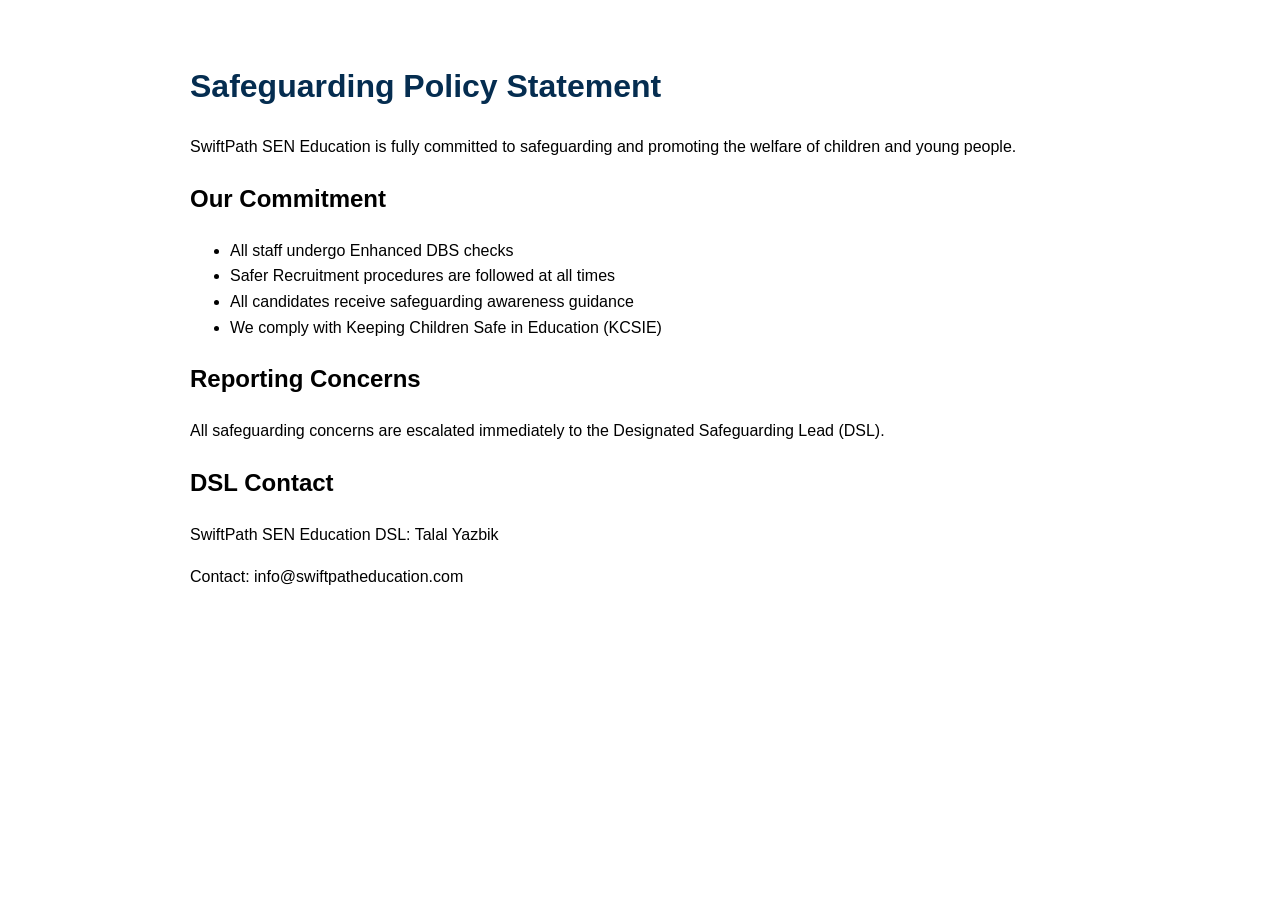
<file: safeguarding.html>
<!doctype html>
<html>
  <head>
    <title>Safeguarding Policy | SwiftPath SEN Education</title>
    <style>
      body {
        font-family: Arial;
        padding: 40px;
        max-width: 900px;
        margin: auto;
        line-height: 1.6;
      }
      h1 {
        color: #052d50;
      }
    </style>
  </head>
  <body>
    <h1>Safeguarding Policy Statement</h1>

    <p>
      SwiftPath SEN Education is fully committed to safeguarding and promoting
      the welfare of children and young people.
    </p>

    <h2>Our Commitment</h2>
    <ul>
      <li>All staff undergo Enhanced DBS checks</li>
      <li>Safer Recruitment procedures are followed at all times</li>
      <li>All candidates receive safeguarding awareness guidance</li>
      <li>We comply with Keeping Children Safe in Education (KCSIE)</li>
    </ul>

    <h2>Reporting Concerns</h2>
    <p>
      All safeguarding concerns are escalated immediately to the Designated
      Safeguarding Lead (DSL).
    </p>

    <h2>DSL Contact</h2>
    <p>SwiftPath SEN Education DSL: Talal Yazbik</p>

    <p>Contact: info@swiftpatheducation.com</p>
  </body>
</html>
</file>
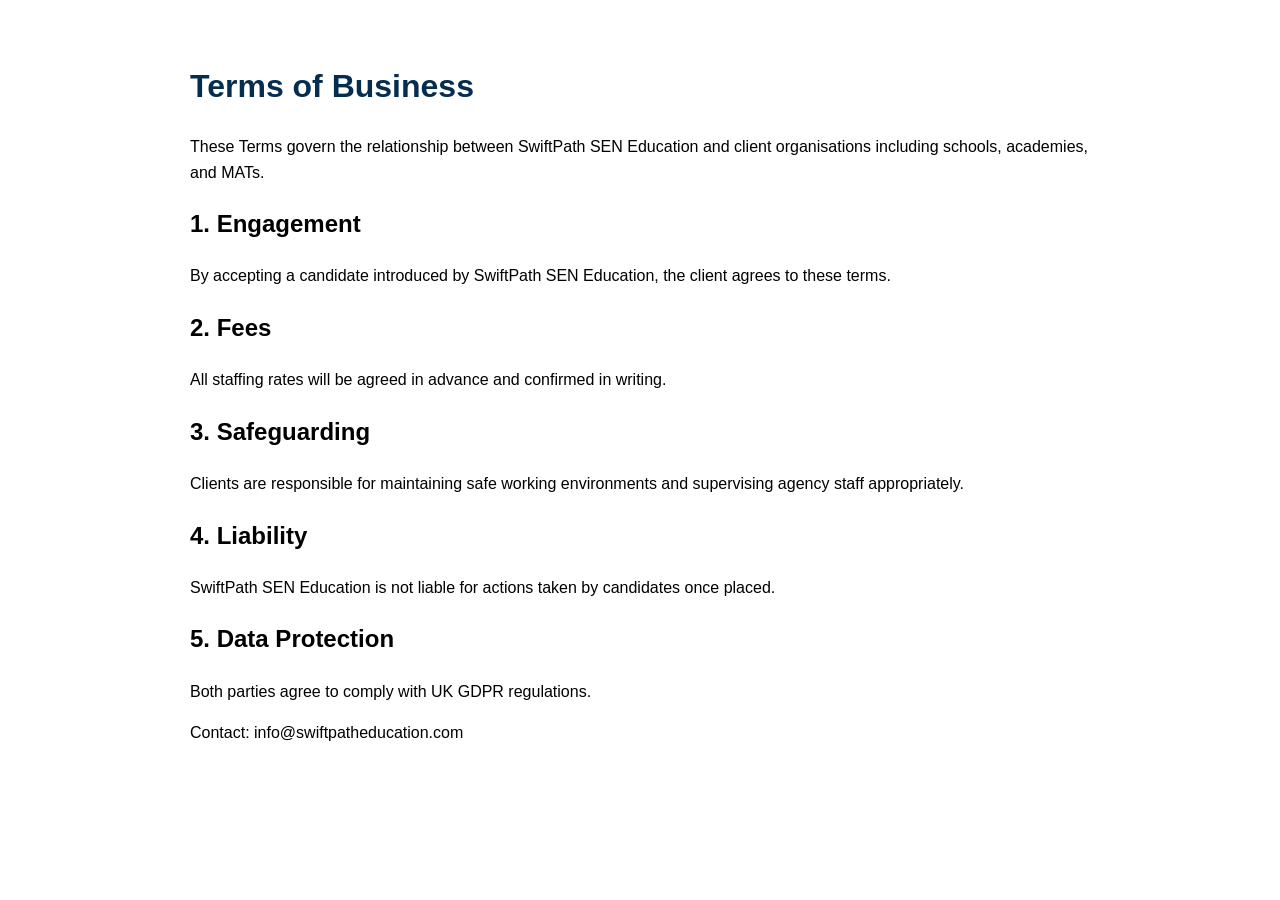
<file: termsofbusiness.html>
<!doctype html>
<html>
  <head>
    <title>Terms of Business | SwiftPath SEN Education</title>
    <style>
      body {
        font-family: Arial;
        padding: 40px;
        max-width: 900px;
        margin: auto;
        line-height: 1.6;
      }
      h1 {
        color: #052d50;
      }
    </style>
  </head>
  <body>
    <h1>Terms of Business</h1>

    <p>
      These Terms govern the relationship between SwiftPath SEN Education and
      client organisations including schools, academies, and MATs.
    </p>

    <h2>1. Engagement</h2>
    <p>
      By accepting a candidate introduced by SwiftPath SEN Education, the client
      agrees to these terms.
    </p>

    <h2>2. Fees</h2>
    <p>
      All staffing rates will be agreed in advance and confirmed in writing.
    </p>

    <h2>3. Safeguarding</h2>
    <p>
      Clients are responsible for maintaining safe working environments and
      supervising agency staff appropriately.
    </p>

    <h2>4. Liability</h2>
    <p>
      SwiftPath SEN Education is not liable for actions taken by candidates once
      placed.
    </p>

    <h2>5. Data Protection</h2>
    <p>Both parties agree to comply with UK GDPR regulations.</p>

    <p>Contact: info@swiftpatheducation.com</p>
  </body>
</html>
</file>
